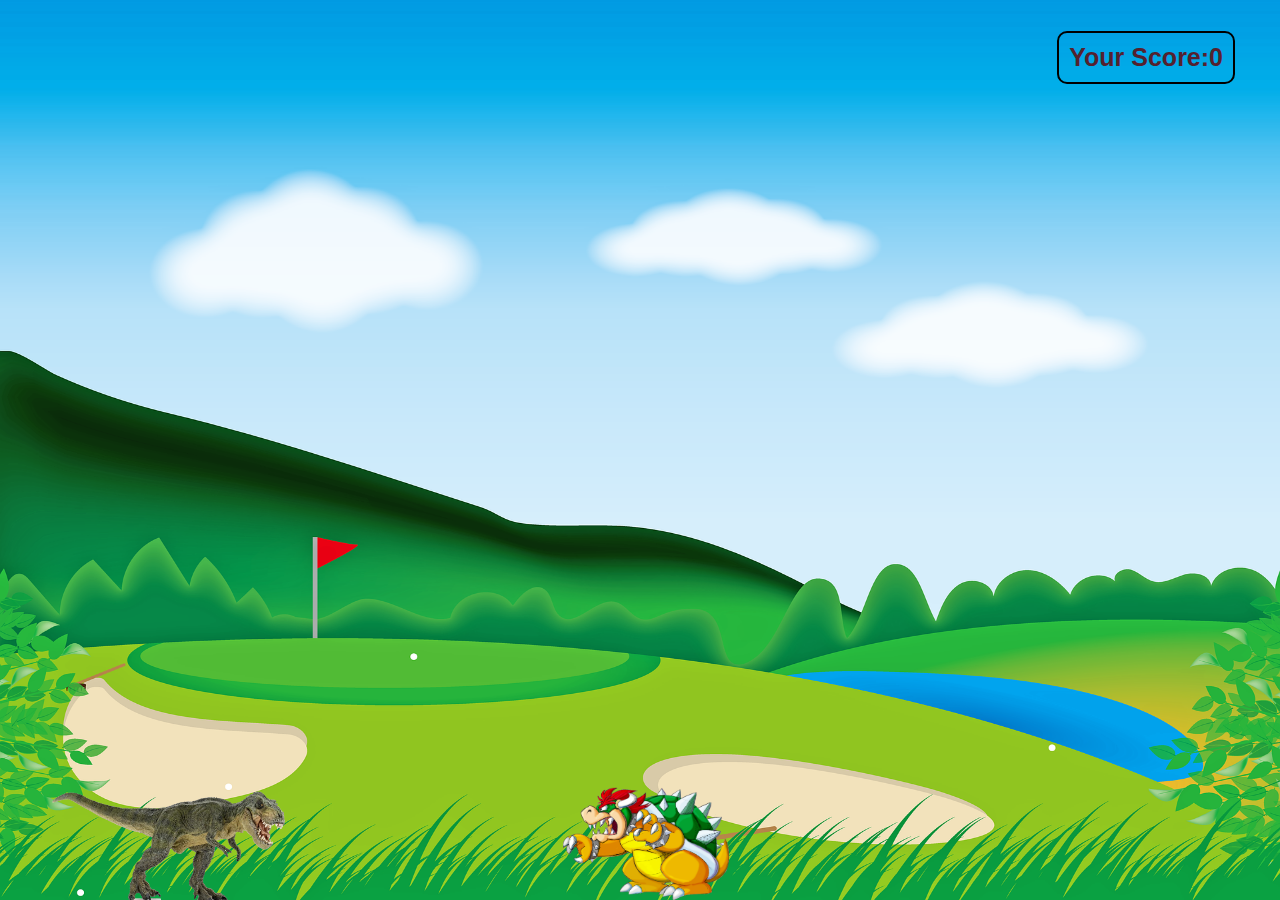
<file: DRAGON GAME/index.html>
<!DOCTYPE html>
<html lang="en">
<head>
    <meta charset="UTF-8">
    <meta http-equiv="X-UA-Compatible" content="IE=edge">
    <meta name="viewport" content="width=device-width, initial-scale=1.0">
    <title>DRAGON GAME</title>
    <link rel="stylesheet" href="style.css">
    <script src="scrippt.js"></script>
</head>
<body>
    <div class="gameContainer">
        <div class="gameOver">Game Over</div>
            <div class="dino"></div>
            <div id ="scorecount">Your Score:0</div>
            <div class="obstacle obstacleAni" id="obscatlee"></div>
        
    </div>
    
</body>
</html>
</file>
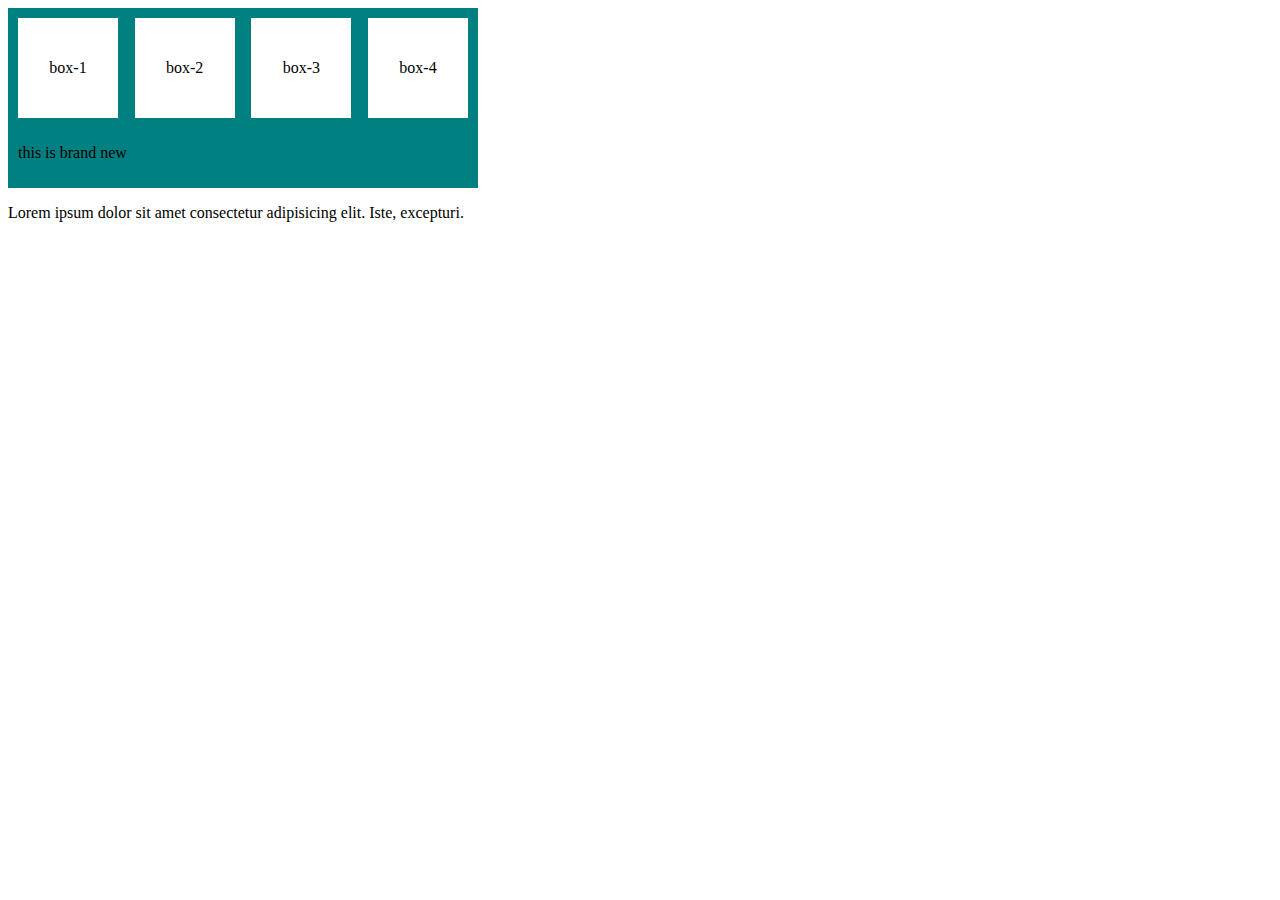
<file: indexx.html/dom/index.html>
<!DOCTYPE html>
<html lang="en">
<head>
    <meta charset="UTF-8">
    <meta http-equiv="X-UA-Compatible" content="IE=edge">
    <meta name="viewport" content="width, initial-scale=1.0">
    <title>Dom</title>
    <link rel="stylesheet" href="stle.css">
</head>
<body>
    <div class="containerr" id="container">
        <div class="box " id="box-1">box-1</div>
        <div class="box random" id="box-2">box-2</div>
        <div class="box" id="box-3">box-3</div>
        <div class="box" id="box-4">box-4</div>
    </div>

    <p>Lorem ipsum dolor sit amet consectetur adipisicing elit. Iste, excepturi.</p> 

    <script src="sc.js"></script>
</body>
</html>
</file>
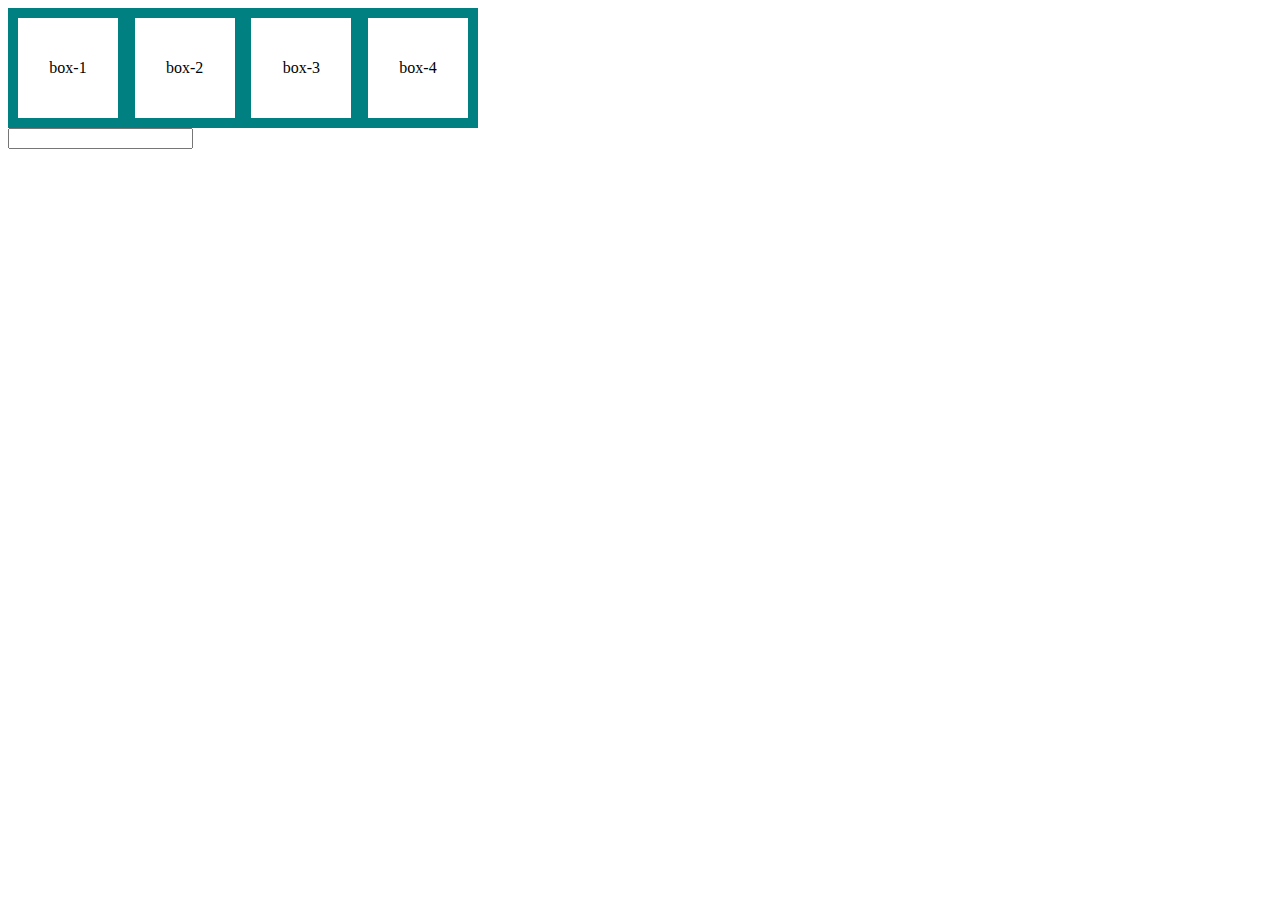
<file: indexx.html/event handling/indexx.html>
<!DOCTYPE html>
<html lang="en">
<head>
    <meta charset="UTF-8">
    <meta http-equiv="X-UA-Compatible" content="IE=edge">
    <meta name="viewport" content="width=device-width, initial-scale=1.0">
    <title>event</title>
    <link rel="stylesheet" href="stlle.css">
</head>
<body>
    
    <div class="container" id="container">
        <div class="box" id="box-1">box-1</div>
        <div class="box random" id="box-2">box-2</div>
        <div class="box" id="box-3">box-3</div>
        <div class="box" id="box-4">box-4</div>
    </div>

    <form action="#">
        <!-- <input type="text" id="nameInput" onkeyup="keyUpEvent()" onkeydown="keyDownEvent()" onkeypress="keyPressEvent()">  -->
        <input type="text" id="nameInput"/> 
    </form>

    <script src="scr.js"></script>
</body>
</html>
</file>
<file: DRAGON GAME/style.css>
*{
    margin: 0;
    padding:0;
}
body{
    background-color: red;
    overflow: hidden;
}
.gameContainer{
    background-image: url("./images/bg.png");
    background-repeat: no-repeat;
    background-size: 100vw 100vh;
    width: 100%;
    height: 100vh;
}
 .dino{
    background-image: url("./images/dino.png");
    background-repeat: no-repeat;
    background-size: cover;
    width: 233px;
    height: 114px;
    position: absolute;
    bottom:0;
    left: 52px;
} 
.obstacle{
    width: 166px;
    height: 113px;
    background-image: url("./images/dragon.png");
    background-size: cover;
    position: absolute; 
    bottom: 0;
    left: 44vw;
}
.animateDino{
    animation: dino 0.6s linear;
}

@keyframes dino{
    0%{
        bottom: 0;
    }
    50%{
        bottom: 422px;
    }
    100%{
        bottom: 0; 
    }
} 
.obstacleAni{
    animation: obstacleAni 5s linear infinite;
}
.gameOver{
    position: relative;
    top: 63px;
    font-size: 53px;
    text-align: center;
      visibility: hidden;
}
@keyframes obstacleAni{
    0%{
        left: 100vw;
    }
    100%{
        left: -10vw;
    }
}
#scorecount{
    font-size: 25px;
    color: #54212f;
    font-weight: bold;
    position: absolute;
    right: 45px;
    top: 31px;
    border: 2px solid black;
    padding: 10px;
    font-family: 'Ubuntu', sans-serif;
    border-radius: 10px;
}
</file>
<file: indexx.html/dom/stle.css>
.containerr {
    background-color: teal;
    display: flex;
    flex-wrap: wrap;
    justify-content: space-between;
    align-items: center;
    width: 450px;
    padding: 10px;
    row-gap: 10px;
}
.box {
    width: 100px;
    height: 100px;
    background-color: white;
    display: flex;
    flex-shrink: 0;
    justify-content: center;
    align-items: center;
}

.round-border {
    border-radius: 50%;
    border: 5px solid black;
}
</file>
<file: indexx.html/event handling/stlle.css>
.container {
    background-color: teal;
    display: flex;
    flex-wrap: wrap;
justify-content: space-between;
align-items: center;
width: 450px;
padding: 10px;
row-gap: 10px;
}
.box {
width: 100px;
height: 100px;
background-color: white;
display: flex;
flex-shrink: 0;
justify-content: center;
align-items: center;
}
</file>
